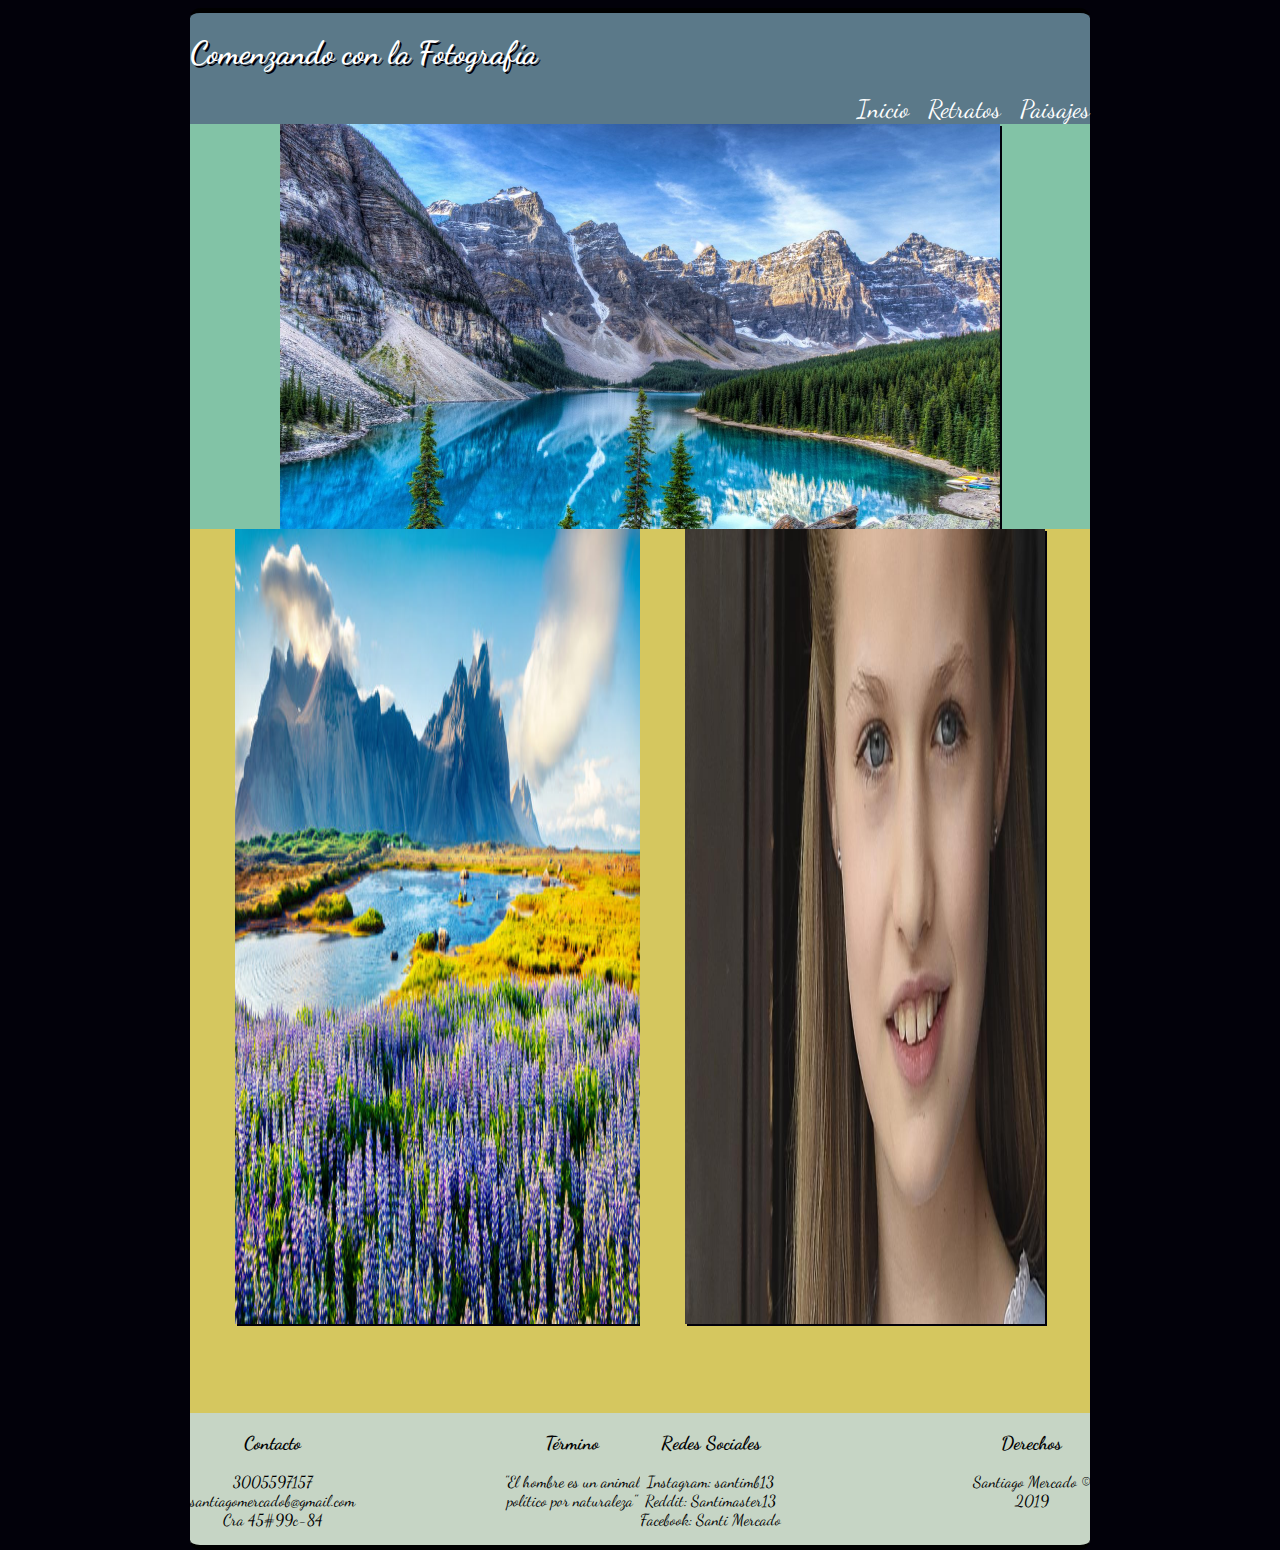
<file: CSSYDiseñoWebResponsive_Santiago_Mercado/index.html>
<html>
<head>
	<title>Comenzando con la Fotografía</title>
<link rel="stylesheet" href="css/estilos.css">
<link href="https://fonts.googleapis.com/css?family=Dancing+Script&display=swap" rel="stylesheet">
<meta name="viewport" content="width=device-width" />
	<meta charset="utf-8">
</head>
<body>
	<div class="contenido" role="main">
<header>
	<h1  id="tituloprincipal">
		Comenzando con la Fotografía
	</h1>
	<nav>
		<a href="index.html">Inicio</a>
		<a href="retratos.html">Retratos</a>
		<a href="paisajes.html">Paisajes</a>
	</nav>
</header>


	<div class="central">
			<img src="imagenes\central.jpg" id="imgprincipal">
   </div>

	 <div class="secundario">
		<div class="c1">
			<a href="paisajes.html">
			<img src="imagenes\paisaje.jpg" id="imgpaisajes">
		</a>
	 </div>

		<div class="c2">
				<a href="retratos.html">
				<img src="imagenes\retrato.jpg" id="imgretratos">
				</a>
		</div>

	</div>

<footer>
	<div class="footert">


	<div class="foot1">

<div class="fc1">
	<h3>Contacto</h3>
	<p>3005597157 <br>
	santiagomercadob@gmail.com <br>
	Cra 45#99c-84</p>
</div>

<div class="fc2">
	<h3>Término</h3>
	<p>"El hombre es un animal <br>
		político por naturaleza"</p>
	</div>

</div>

<div class="foot2">
	<div class="fc3">
		<h3>Redes Sociales</h3>
		<p>Instagram: santimb13 <br>
			Reddit: Santimaster13 <br>
			 Facebook: Santi Mercado
   </p>
	</div>

	<div class="fc4">
		<h3>Derechos</h3>
		<p>Santiago Mercado ©<br>
			2019
		</p>
	</div>

</div>
</footer>
</div>
</body>
</html>
</file>
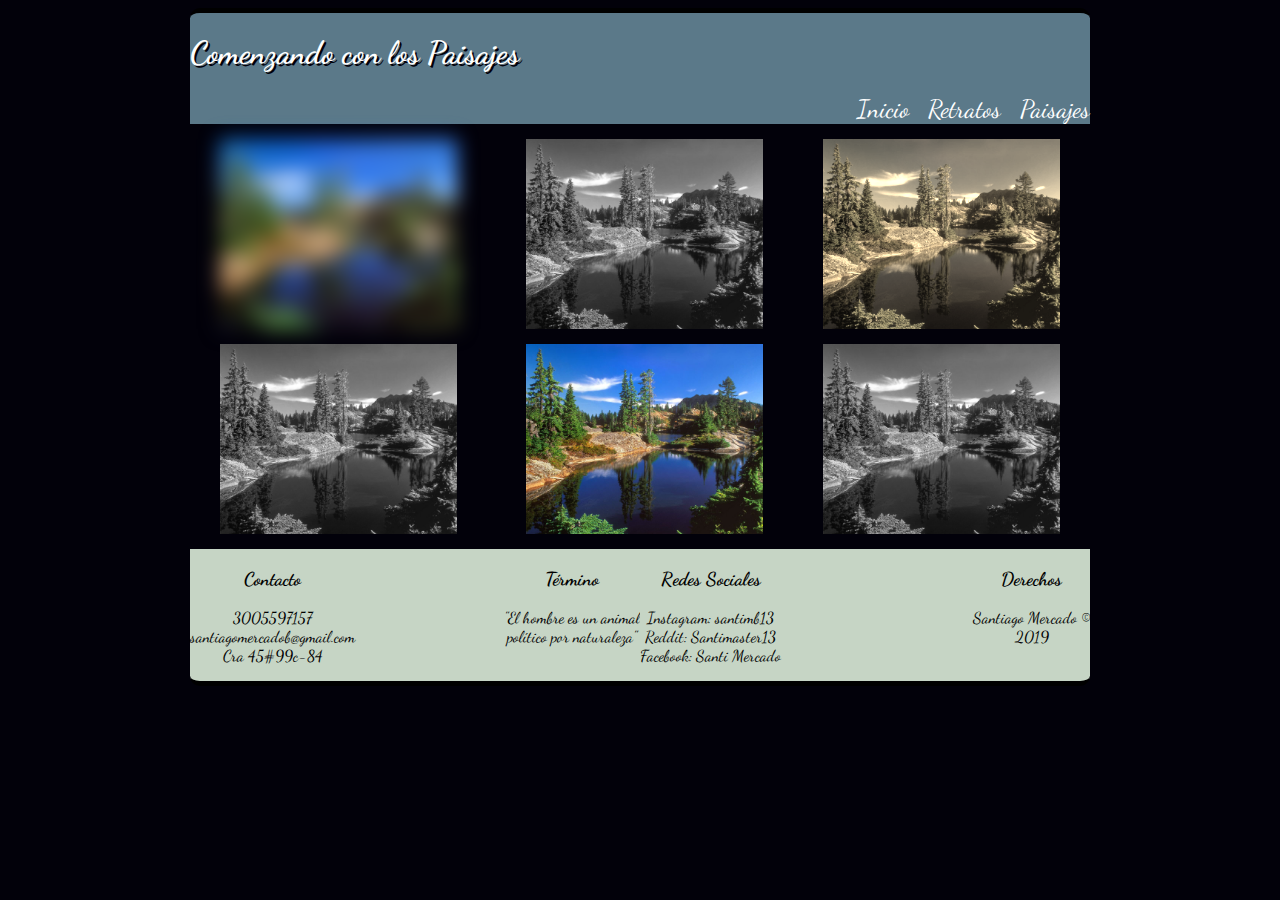
<file: CSSYDiseñoWebResponsive_Santiago_Mercado/paisajes.html>
<html>
<head>
	<title>Comenzando con los Paisajes</title>
<link rel="stylesheet" href="css/estilos2.css">
<link href="https://fonts.googleapis.com/css?family=Dancing+Script&display=swap" rel="stylesheet">
<meta name="viewport" content="width=device-width" />
	<meta charset="utf-8">
</head>
<body>
	<div class="contenido" role="main">
<header>
	<h1  id="tituloprincipal">
		Comenzando con los Paisajes
	</h1>
	<nav>
		<a href="index.html">Inicio</a>
		<a href="retratos.html">Retratos</a>
		<a href="paisajes.html">Paisajes</a>
	</nav>
</header>
<section>
  <div class="c">

<div class="c1">
  <div class="img1">
<img src="imagenes\paisaje2.jpg" id="imgretratos1">
  </div>
  <div class="img4">
      <img src="imagenes\paisaje2.jpg" id="imgsobra">
<img src="imagenes\paisaje2.jpg" id="imgretratos4">
  </div>
</div>

<div class="cc">
  <div class="c2">
    <div class="img2">
    <img src="imagenes\paisaje2.jpg" id="imgsobra">
    <img src="imagenes\paisaje2.jpg" id="imgretratos2">
      </div>
      <div class="img5">
    <img src="imagenes\paisaje2.jpg" id="imgretratos5">
    </div>
  </div>
  <div class="c3">
    <div class="img3">
    <img src="imagenes\paisaje2.jpg" id="imgretratos3">
      </div>
      <div class="img6">
          <img src="imagenes\paisaje2.jpg" id="imgsobra">
    <img src="imagenes\paisaje2.jpg" id="imgretratos6">
      </div>
  </div>

</div>
</div>
</section>
<footer>
	<div class="footert">


	<div class="foot1">

<div class="fc1">
	<h3>Contacto</h3>
	<p>3005597157 <br>
	santiagomercadob@gmail.com <br>
	Cra 45#99c-84</p>
</div>

<div class="fc2">
	<h3>Término</h3>
	<p>"El hombre es un animal <br>
		político por naturaleza"</p>
	</div>

</div>

<div class="foot2">
	<div class="fc3">
		<h3>Redes Sociales</h3>
		<p>Instagram: santimb13 <br>
			Reddit: Santimaster13 <br>
			 Facebook: Santi Mercado
   </p>
	</div>

	<div class="fc4">
		<h3>Derechos</h3>
		<p>Santiago Mercado ©<br>
			2019
		</p>
	</div>

</div>
</div>
</footer>
</div>

</body>
</html>
</file>
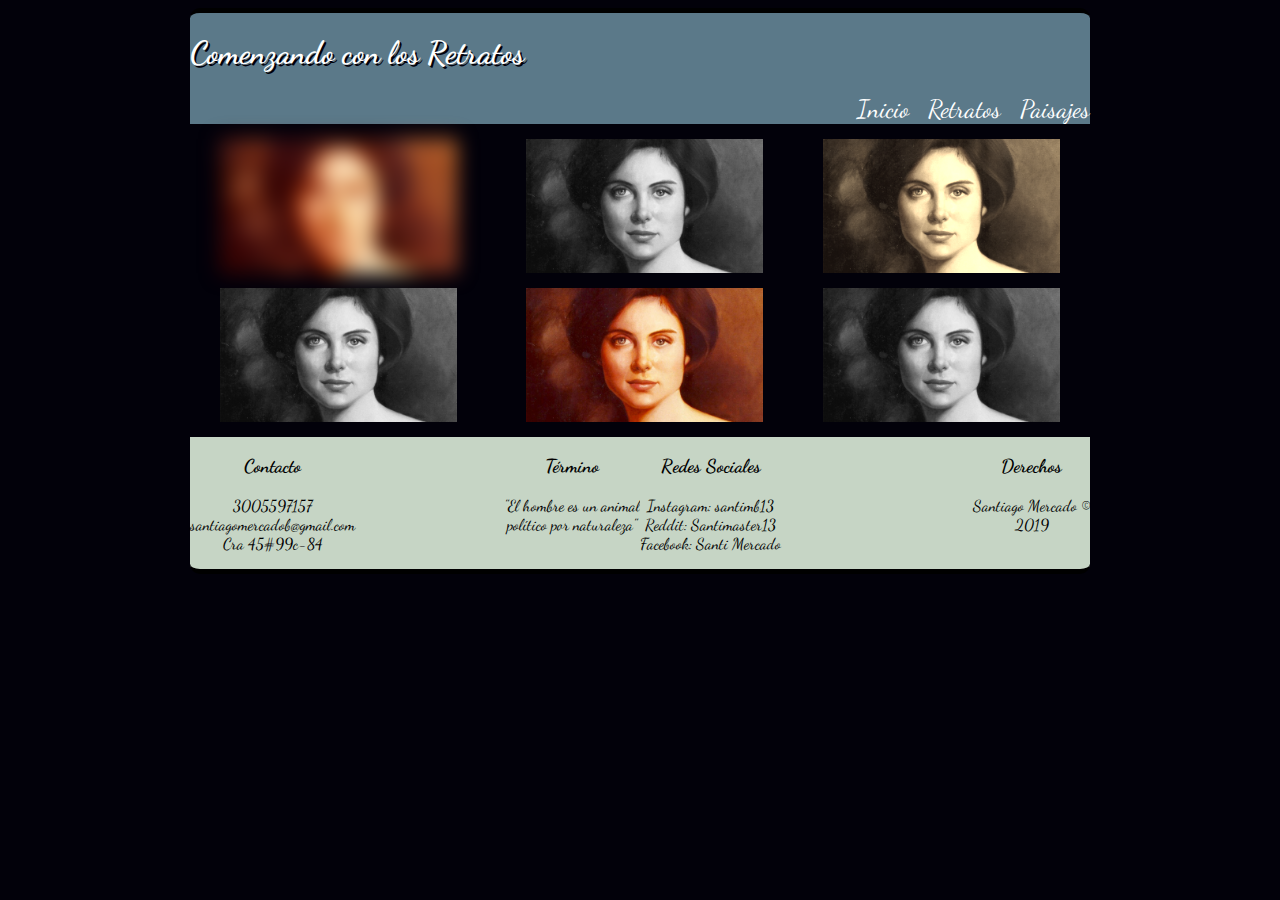
<file: CSSYDiseñoWebResponsive_Santiago_Mercado/retratos.html>
<html>
<head>
	<title>Comenzando con los Retratos</title>
<link rel="stylesheet" href="css/estilos2.css">
<link href="https://fonts.googleapis.com/css?family=Dancing+Script&display=swap" rel="stylesheet">
<meta name="viewport" content="width=device-width" />
	<meta charset="utf-8">
</head>
<body>
	<div class="contenido" role="main">
<header>
	<h1  id="tituloprincipal">
		Comenzando con los Retratos
	</h1>
	<nav>
		<a href="index.html">Inicio</a>
		<a href="retratos.html">Retratos</a>
		<a href="paisajes.html">Paisajes</a>
	</nav>
</header>
<section>
  <div class="c">

<div class="c1">
  <div class="img1">
<img src="imagenes\retrato2.jpg" id="imgretratos1">
  </div>
  <div class="img4">
      <img src="imagenes\retrato2.jpg" id="imgsobra">
<img src="imagenes\retrato2.jpg" id="imgretratos4">
  </div>
</div>

<div class="cc">
  <div class="c2">
    <div class="img2">
    <img src="imagenes\retrato2.jpg" id="imgsobra">
    <img src="imagenes\retrato2.jpg" id="imgretratos2">
      </div>
      <div class="img5">
    <img src="imagenes\retrato2.jpg" id="imgretratos5">
    </div>
  </div>
  <div class="c3">
    <div class="img3">
    <img src="imagenes\retrato2.jpg" id="imgretratos3">
      </div>
      <div class="img6">
          <img src="imagenes\retrato2.jpg" id="imgsobra">
    <img src="imagenes\retrato2.jpg" id="imgretratos6">
      </div>
  </div>

</div>
</div>
</section>
<footer>
	<div class="footert">


	<div class="foot1">

<div class="fc1">
	<h3>Contacto</h3>
	<p>3005597157 <br>
	santiagomercadob@gmail.com <br>
	Cra 45#99c-84</p>
</div>

<div class="fc2">
	<h3>Término</h3>
	<p>"El hombre es un animal <br>
		político por naturaleza"</p>
	</div>

</div>

<div class="foot2">
	<div class="fc3">
		<h3>Redes Sociales</h3>
		<p>Instagram: santimb13 <br>
			Reddit: Santimaster13 <br>
			 Facebook: Santi Mercado
   </p>
	</div>

	<div class="fc4">
		<h3>Derechos</h3>
		<p>Santiago Mercado ©<br>
			2019
		</p>
	</div>

</div>
</div>
</footer>
</div>

</body>
</html>
</file>
<file: CSSYDiseñoWebResponsive_Santiago_Mercado/css/estilos.css>
html {
	background-color: #02010a;
}



header {
	background-color: #5b7989;
  border-top: 5px solid black;
	border-top-left-radius: 10px;
	border-top-right-radius: 10px;
}

body{
	font-family: 'Dancing Script', cursive;
}

h1{
	color: white;
}

	#tituloprincipal {
		text-align: left;
		font-color: #FFFFFF;
		text-shadow: 2px 2px #02010a;
	}

nav{
	text-align: right;
	word-spacing: 15px;
}

   a{
		font-size: 25px;
		text-decoration: none;
		color: white;
 }



 .contenido{
 	background-color: #d5c75f;
	width: 900px;
	display: block;
	margin-left: auto;
	margin-right: auto;
	border: 7px hidden black;
	border-radius: 15px


 }

 .central{
	 width: 100%
	 display:flex;
	 background-color: #82c3a6;
	 }


 #imgprincipal {
	 display: flex;
	 margin-left: auto;
	 margin-right: auto;
	 width: 80%;
	 box-shadow: 2px 2px #02010a;
}

#imgpaisajes {
display: block;
width: 90%;
margin-left: auto;

margin-bottom: auto;
box-shadow: 2px 2px #02010a;
height: 90%;
}

  #imgpaisajes:hover{
 	 transform:rotate(10deg);
 	 box-shadow: 2px 2px #82c3a6;
 }

  #imgretratos {
 display: block;
 width: 80%;
 margin-left: auto;
 margin-right: auto;
 box-shadow: 2px 2px #02010a;
 height: 90%;
 }

 #imgretratos:hover {
	 transform: translate(5px, 20px);
	 box-shadow: 2px 2px #82c3a6;
 }

.secundario{
	width: 100%;
	background-color: #d5c75f;

}

.c1{
	 display: flex;
	 background-color: inherit;
	 width: 50%;
	 float: left;
	 border: 1px;
	 height: 100%;
	}

	.c2{
	 display:flex;
	 background-color: inherit;
	 width: 50%;
	 float: right;
	 border: 1px;
	 height: 100%;
}

footer{
	border-bottom: : 5px solid black;
	border-bottom-left-radius: 10px;
	border-bottom-right-radius: 10px;
}

.footert > div {
	width: 50%;
	background-color: #C6d5c5;
}

.foot1, .fc1, .fc3{
	float: left;
}

.foot2, .fc2, .fc4{
	float: right;
}

h3, p{
text-align: center;
}

.foot1{
  border-bottom-left-radius: 10px;
  border-bottom: 5px solid black
}

.foot2{
  border-bottom-right-radius: 10px;
  border-bottom: 5px solid black
}

 @media (max-width:900px) {

	 div{
		 width: 100%;
		 }

	 div.c1{
	 	display: flex;
	 	background-color: inherit;
		width: 100%;

		order:2;
border: 1px;
}

	 div.c2{
	 	display:flex;
	 	background-color: #d5c75f;
 width:100%;
			order:1;
			border: 1px;
	}

	div.foot1{
		width:100%;
		order: 1;
	}

	div.foot2{
		width:100%;
		order: 2;
	}
	.foot1{
    border-bottom-left-radius: 0px;
  }

  .foot2{
    border-bottom-left-radius: 10px;
  }


}
</file>
<file: CSSYDiseñoWebResponsive_Santiago_Mercado/css/estilos2.css>
html {
	background-color: #02010a;
}



header {
	background-color: #5b7989;
  border-top: 5px solid black;
	border-top-left-radius: 10px;
	border-top-right-radius: 10px;
}

body{
	font-family: 'Dancing Script', cursive;
}

h1{
	color: white;
}

	#tituloprincipal {
		text-align: left;
		font-color: #FFFFFF;
		text-shadow: 2px 2px #02010a;
	}

nav{
	text-align: right;
  word-spacing: 15px;
}

   a{
		font-size: 25px;
		text-decoration: none;
    color: white;

 }

.contenido{
 background-color: black;
 width: 900px;
 display: block;
 margin-left: auto;
 margin-right: auto;
 border: 17px hidden black;
 border-radius: 15px;
}


 .c{
   width: 100%;

 }

 .c1{
   width: 33%;
   float:left;
 }

 .cc{
   width: 66%;
   float: right;
 }

 .c2{
   width: 50%;
   float: left;
 }

 .c3{
   width: 50%;
   float: right;
 }

 img {
   display: block;
   margin-left: auto;
   margin-right: auto;
   margin-top: 15px;
   margin-bottom: 15px;
   width: 80%;
}

#imgsobra{
  width: 0px;
  display: none;
}

#imgretratos1{
  -webkit-filter:blur(10px);
  filter:blur(10px);
}

#imgretratos3{
  filter:sepia(90%);
  -webkit-filter:sepia(90%);
}

img:nth-child(even){
filter:grayscale(100%);
  -webkit-filter:grayscale(100%);
}

footer{
	border-bottom: : 5px solid;
	border-bottom-left-radius: 10px;
	border-bottom-right-radius: 10px;
}

.footert > div {
	width: 50%;
	background-color: #C6d5c5;
}

.foot1, .fc1, .fc3{
	float: left;
}

.foot2, .fc2, .fc4{
	float: right;
}

h3, p{
text-align: center;
}

.foot1{
  border-bottom-left-radius: 10px;
  border-bottom: 5px solid black
}

.foot2{
  border-bottom-right-radius: 10px;
  border-bottom: 5px solid black
}

 @media (max-width:900px) {

div{
  width: 100%;
}

.contenido, .cc, .c1, .c2, .c3{
  width: 100%;
}

#imgretratos2{
  filter:sepia(90%);
  -webkit-filter:sepia(90%);
}

#imgretratos5{
  filter:grayscale(100%);
    -webkit-filter:grayscale(100%);
  }

  #imgretratos3{
    filter: none;
    -webkit-filter: none;
  }

  div.foot1{
    width:100%;
    order: 1;
  }

  div.foot2{
    width:100%;
    order: 2;
  }

  .foot1{
    border-bottom-left-radius: 0px;
  }

  .foot2{
    border-bottom-left-radius: 10px;
  }
}
</file>
